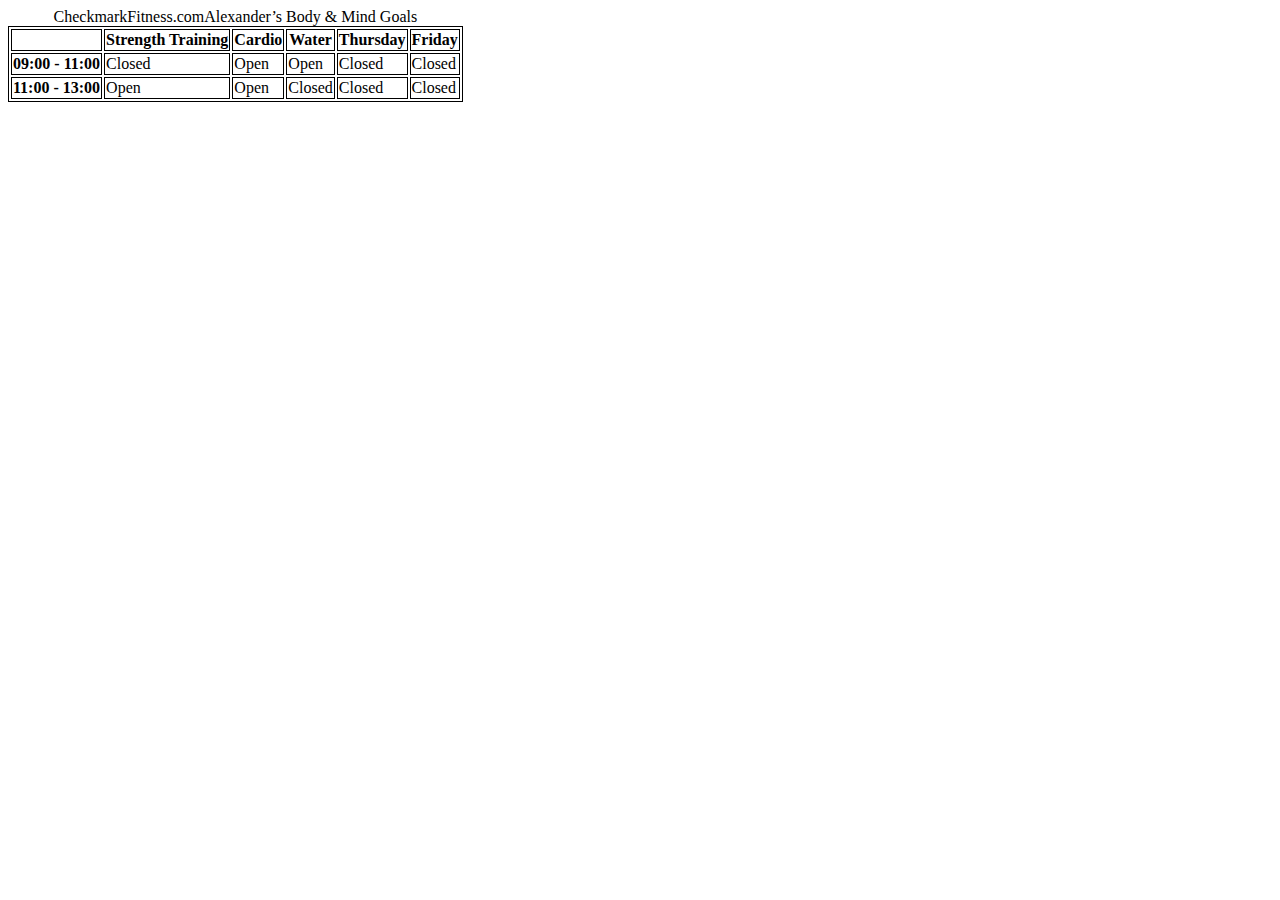
<file: test.html>
<!DOCTYPE html>
<html lang="en">

<head>
    <meta charset="UTF-8">
    <meta http-equiv="X-UA-Compatible" content="IE=edge">
    <meta name="viewport" content="width=device-width, initial-scale=1.0">
    <title>Document</title>
</head>

<body>
    <style>
        table,
        th,
        td {
            border: 1px solid black;
        }
    </style>
    <table>
        <caption>CheckmarkFitness.comAlexander’s Body & Mind Goals</caption>
        <tr>
            <td></td>
            <th scope="col">Strength Training</th>
            <th scope="col">Cardio</th>
            <th scope="col">Water</th>
            <th scope="col">Thursday</th>
            <th scope="col">Friday</th>
        </tr>

        <tr>

            <th scope="row">09:00 - 11:00</th>
            <td>Closed</td>
            <td>Open</td>
            <td>Open</td>
            <td>Closed</td>
            <td>Closed</td>
        </tr>
        <tr>
            <th scope="row">11:00 - 13:00</th>
            <td>Open</td>
            <td>Open</td>
            <td>Closed</td>
            <td>Closed</td>
            <td>Closed</td>
        </tr>

    </table>
</body>

</html>
</file>
